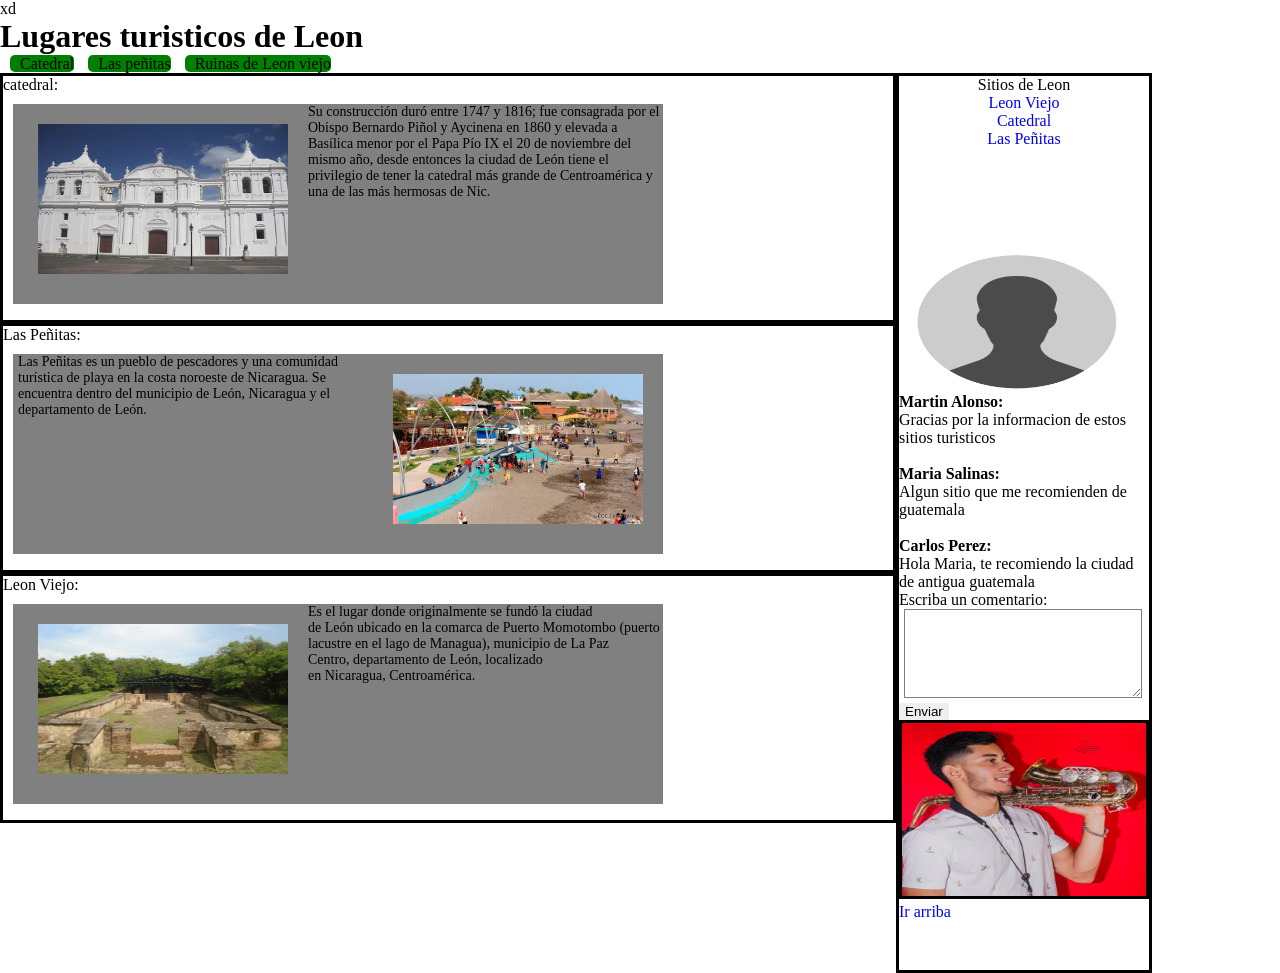
<file: Pagina2/index.html>
<!DOCTYPE html>
<html lang="en">
<head>
    xd
    <meta charset="UTF-8">
    <meta http-equiv="X-UA-Compatible" content="IE=edge">
    <meta name="viewport" content="width=device-width, initial-scale=1.0">
    <title>Lugares turisticos de Leon</title>
    <link rel="stylesheet" href="style.css">
</head>
<body>
    <h1 id="arriba">Lugares turisticos de Leon</h1>
    <div class="nav">
        <a href="#catedral">Catedral</a>
        <a href="#laspeñitas">Las peñitas</a>
        <a href="#ruinasdeleon">Ruinas de Leon viejo</a>
    </div>
    <div  id="catedral" class="contenedor">
        <div class="articulos">
            <div class="articulo">catedral:
                <div class="cajita1">
                   <img id="imagen1" width="150px" src="images/catedral.jpg" alt="">
                   <p>Su construcción duró entre 1747 y 1816; fue consagrada por el Obispo Bernardo Piñol y Aycinena en 1860 y elevada a Basílica menor por el Papa Pío IX el 20 de noviembre del mismo año, desde entonces la ciudad de León tiene el privilegio de tener la catedral más grande de Centroamérica y una de las más hermosas de Nic.</p>
                </div>
            </div>
            <div id="las peñitas" class="articulo">Las Peñitas:
                <div class="cajita2">
                    <img id="imagen2" width="150px" src="images/peñitas.jpg" alt="">
                    <p>Las Peñitas es un pueblo de pescadores y una comunidad turística de playa en la costa noroeste de Nicaragua. Se encuentra dentro del municipio de León, Nicaragua y el departamento de León.</p>
                </div>
            </div>
            <div id="Leon Viejo" class="articulo">Leon Viejo:
                <div class="cajita3">
                    <img id="imagen3" width="150px" src="images/leon viejo.jpg" alt="">
                    <p>Es el lugar donde originalmente se fundó la ciudad de León ubicado en la comarca de Puerto Momotombo (puerto lacustre en el lago de Managua), municipio de La Paz Centro, departamento de León, localizado en Nicaragua, Centroamérica.</p>
                </div>
            </div>
        </div>
        <div class="aside">
            <div class="texto">Sitios de Leon
                <p><a href="#Leon Viejo" style="text-decoration:none ;">Leon Viejo</a></p>
                <p><a href="#catedral"style="text-decoration:none ;">Catedral</a> </p>
                <p><a href="#las peñitas"style="text-decoration:none ;">Las Peñitas </a></p>
            </div>
            
            <img src="./images/logo.png" alt="Logo" class="logo">
            <strong>
                Martin Alonso:
            </strong>
            <p>Gracias por la informacion de estos sitios turisticos</p><br>
            <strong>
                Maria Salinas:
            </strong>
            <p>Algun sitio que me recomienden de guatemala</p><br>
            <strong>
                Carlos Perez:
            </strong>
            <p>Hola Maria, te recomiendo la ciudad de antigua guatemala</p>
            <p>Escriba un comentario:</p>
            <textarea name="" id="" cols="30" rows="10"></textarea>
            <button type="submit">Enviar</button>
            <img src="./images/juan.jpg" alt="publicidad" class="publicidad">
            <p><a href="#arriba" style="text-decoration: none ;"> Ir arriba</a></p>
        </div>
    </div>
</body>
</html>
</file>
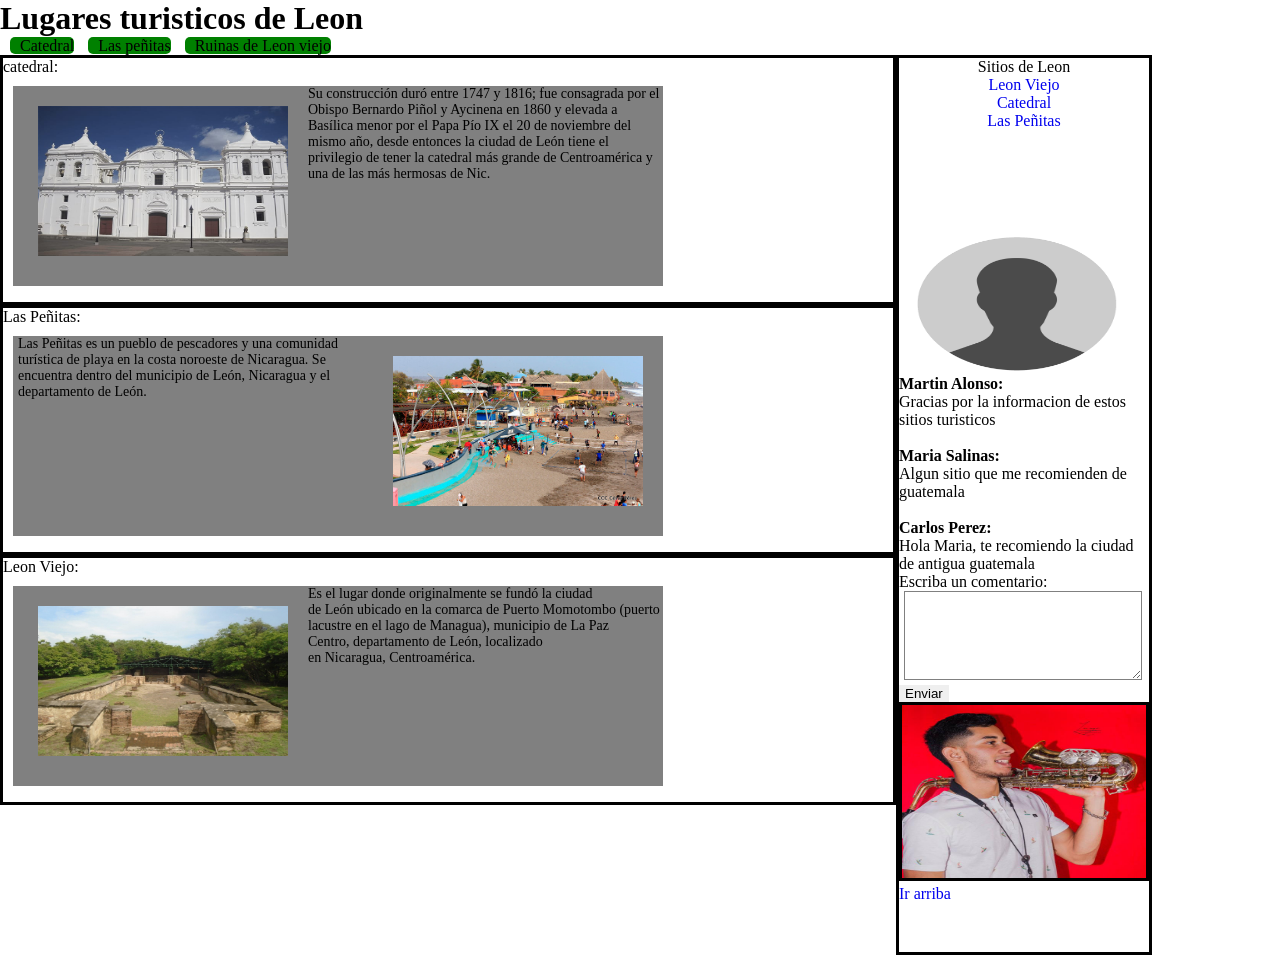
<file: Pagina3/index.html>
<!DOCTYPE html>
<html lang="en">
<head>
    <meta charset="UTF-8">
    <meta http-equiv="X-UA-Compatible" content="IE=edge">
    <meta name="viewport" content="width=device-width, initial-scale=1.0">
    <title>Lugares turisticos de Leon</title>
    <link rel="stylesheet" href="style.css">
</head>
<body>
    <h1 id="arriba">Lugares turisticos de Leon</h1>
    <div class="nav">
        <a href="#catedral">Catedral</a>
        <a href="#laspeñitas">Las peñitas</a>
        <a href="#ruinasdeleon">Ruinas de Leon viejo</a>
    </div>
    <div  id="catedral" class="contenedor">
        <div class="articulos">
            <div class="articulo">catedral:
                <div class="cajita1">
                   <img id="imagen1" width="150px" src="images/catedral.jpg" alt="">
                   <p>Su construcción duró entre 1747 y 1816; fue consagrada por el Obispo Bernardo Piñol y Aycinena en 1860 y elevada a Basílica menor por el Papa Pío IX el 20 de noviembre del mismo año, desde entonces la ciudad de León tiene el privilegio de tener la catedral más grande de Centroamérica y una de las más hermosas de Nic.</p>
                </div>
            </div>
            <div id="las peñitas" class="articulo">Las Peñitas:
                <div class="cajita2">
                    <img id="imagen2" width="150px" src="images/peñitas.jpg" alt="">
                    <p>Las Peñitas es un pueblo de pescadores y una comunidad turística de playa en la costa noroeste de Nicaragua. Se encuentra dentro del municipio de León, Nicaragua y el departamento de León.</p>
                </div>
            </div>
            <div id="Leon Viejo" class="articulo">Leon Viejo:
                <div class="cajita3">
                    <img id="imagen3" width="150px" src="images/leon viejo.jpg" alt="">
                    <p>Es el lugar donde originalmente se fundó la ciudad de León ubicado en la comarca de Puerto Momotombo (puerto lacustre en el lago de Managua), municipio de La Paz Centro, departamento de León, localizado en Nicaragua, Centroamérica.</p>
                </div>
            </div>
        </div>
        <div class="aside">
            <div class="texto">Sitios de Leon
                <p><a href="#Leon Viejo" style="text-decoration:none ;">Leon Viejo</a></p>
                <p><a href="#catedral"style="text-decoration:none ;">Catedral</a> </p>
                <p><a href="#las peñitas"style="text-decoration:none ;">Las Peñitas </a></p>
            </div>
            
            <img src="./images/logo.png" alt="Logo" class="logo">
            <strong>
                Martin Alonso:
            </strong>
            <p>Gracias por la informacion de estos sitios turisticos</p><br>
            <strong>
                Maria Salinas:
            </strong>
            <p>Algun sitio que me recomienden de guatemala</p><br>
            <strong>
                Carlos Perez:
            </strong>
            <p>Hola Maria, te recomiendo la ciudad de antigua guatemala</p>
            <p>Escriba un comentario:</p>
            <textarea name="" id="" cols="30" rows="10"></textarea>
            <button type="submit">Enviar</button>
            <img src="./images/juan.jpg" alt="publicidad" class="publicidad">
            <p><a href="#arriba" style="text-decoration: none ;"> Ir arriba</a></p>
        </div>
    </div>
</body>
</html>
</file>
<file: Pagina2/style.css>
* {
    box-sizing: border-box;
    margin: 0;
    border: 0;
}
div.nav a {
    text-decoration: none;
    color:black;
    background-color:green ;
    width: 1000px;
    height: 30px;
    border-color: blue;
    font-family: cursive;
    border-radius: 5px;
    border-style: solid;
    border-color: black;
    margin-left: 10px;
    margin-bottom: 10px;
    padding-left: 10px;
   word-wrap: 5px;
}
div.contenedor {
    width: 100%;
}
div.articulos {
    width: 70%;
    float: left;
}
div.articulos .articulo {
    display: inline-block;
    width: 100%;
    height: 250px;
    border: black 3px solid;

}
div.aside {
    float: right;
    border: black 3px solid;
    margin-right: 10%;
    width: 20%;
    height: 900px;
}
div.texto {
    width: 100%;
    height: 20%;
    text-align: center;

}
img.logo {
    width: 80%;
    margin-left: 18px;
    height: 15%;
}
textarea {
    width: 95%;
    margin-left: 2%;
    border: gray 1px solid;
    height: 10%;
}
.publicidad {
    width: 100%;
    
    height: 20%;
    border: black 3px solid;
}
.cajita1{
    background: grey;
    width: 650px;
    height: 200px;
    padding-left: 5px;
    margin-left: 2px;
    margin-bottom: 2px;
    margin: 10px;
    font-size: 14px;
    font-family: Georgia, 'Times New Roman', Times, serif;
}
.cajita2{
    background: grey;
    background: grey;
    width: 650px;
    height: 200px;
    padding-left: 5px;
    margin-left: 2px;
    margin-bottom: 2px;
    margin: 10px;
    font-size: 14px;
    font-family: Georgia, 'Times New Roman', Times, serif;
}
.cajita3{
    background: grey;
    background: grey;
    width: 650px;
    height: 200px;
    padding-left: 5px;
    margin-left: 2px;
    margin-bottom: 2px;
    margin: 10px;
    font-size: 14px;
    font-family: Georgia, 'Times New Roman', Times, serif;
}
#imagen1{
    padding-top: -5px;
    width: 250px;
    height: 150px;
    float:left ;
    margin: 20px;
}
#imagen2{
    padding-top: -5px;
    width: 250px;
    height: 150px;
    float:right ;
    margin: 20px;
}
#imagen3{
    padding-top: -5px;
    width: 250px;
    height: 150px;
    float:left ;
    margin: 20px;
}
</file>
<file: Pagina3/style.css>
* {
    box-sizing: border-box;
    margin: 0;
    border: 0;
}
div.nav a {
    text-decoration: none;
    color:black;
    background-color:green ;
    width: 1000px;
    height: 30px;
    border-color: blue;
    font-family: cursive;
    border-radius: 5px;
    border-style: solid;
    border-color: black;
    margin-left: 10px;
    margin-bottom: 10px;
    padding-left: 10px;
   word-wrap: 5px;
}
div.contenedor {
    width: 100%;
}
div.articulos {
    width: 70%;
    float: left;
}
div.articulos .articulo {
    display: inline-block;
    width: 100%;
    height: 250px;
    border: black 3px solid;

}
div.aside {
    float: right;
    border: black 3px solid;
    margin-right: 10%;
    width: 20%;
    height: 900px;
}
div.texto {
    width: 100%;
    height: 20%;
    text-align: center;

}
img.logo {
    width: 80%;
    margin-left: 18px;
    height: 15%;
}
textarea {
    width: 95%;
    margin-left: 2%;
    border: gray 1px solid;
    height: 10%;
}
.publicidad {
    width: 100%;
    
    height: 20%;
    border: black 3px solid;
}
.cajita1{
    background: grey;
    width: 650px;
    height: 200px;
    padding-left: 5px;
    margin-left: 2px;
    margin-bottom: 2px;
    margin: 10px;
    font-size: 14px;
    font-family: Georgia, 'Times New Roman', Times, serif;
}
.cajita2{
    background: grey;
    background: grey;
    width: 650px;
    height: 200px;
    padding-left: 5px;
    margin-left: 2px;
    margin-bottom: 2px;
    margin: 10px;
    font-size: 14px;
    font-family: Georgia, 'Times New Roman', Times, serif;
}
.cajita3{
    background: grey;
    background: grey;
    width: 650px;
    height: 200px;
    padding-left: 5px;
    margin-left: 2px;
    margin-bottom: 2px;
    margin: 10px;
    font-size: 14px;
    font-family: Georgia, 'Times New Roman', Times, serif;
}
#imagen1{
    padding-top: -5px;
    width: 250px;
    height: 150px;
    float:left ;
    margin: 20px;
}
#imagen2{
    padding-top: -5px;
    width: 250px;
    height: 150px;
    float:right ;
    margin: 20px;
}
#imagen3{
    padding-top: -5px;
    width: 250px;
    height: 150px;
    float:left ;
    margin: 20px;
}
</file>
